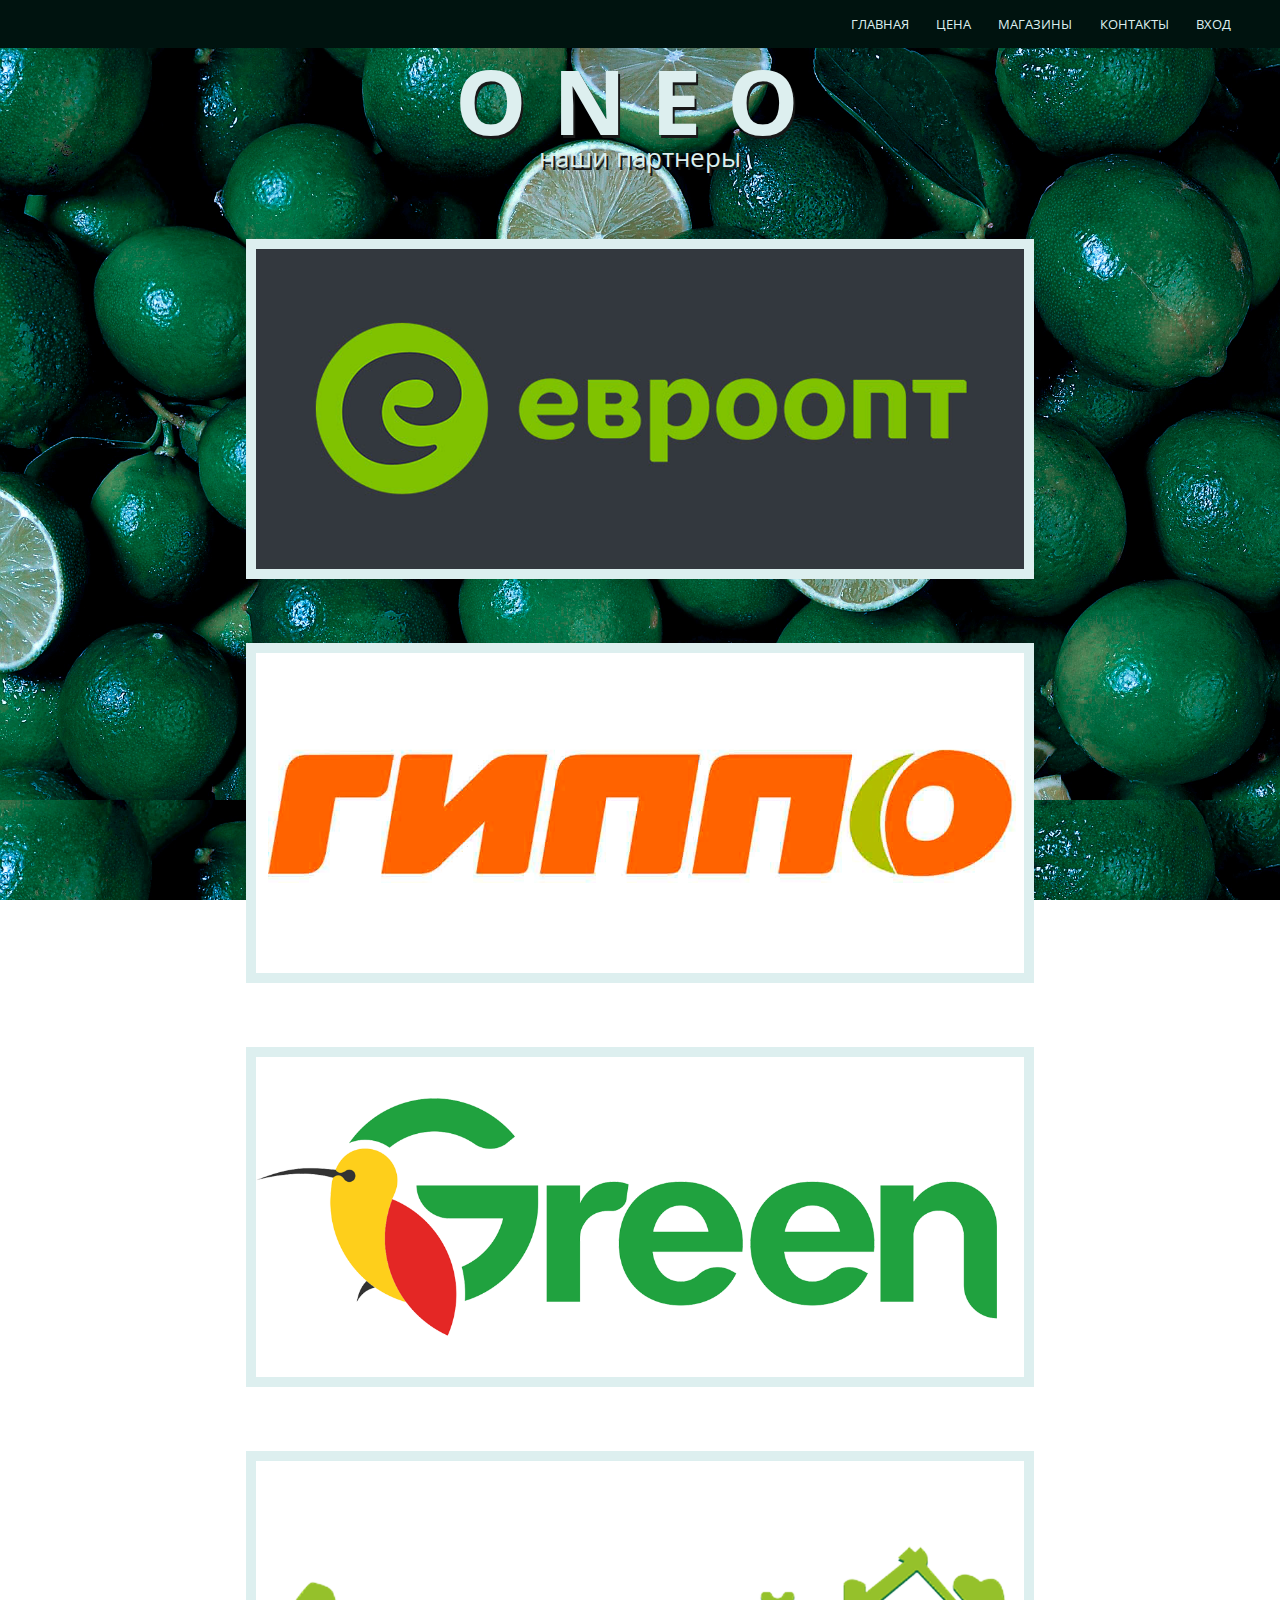
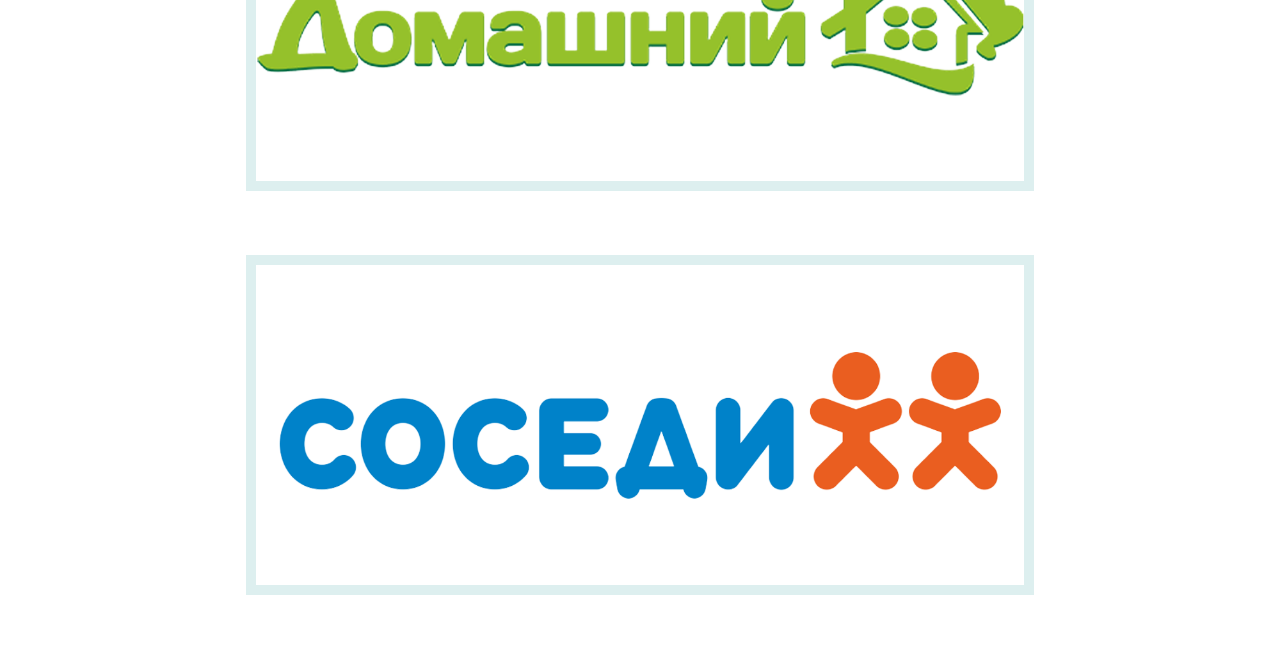
<file: index.html>
<!DOCTYPE html>
<html>
	<head> 
		<meta charset = "utf-8">
        <link href="https://fonts.googleapis.com/css2?family=Open+Sans:wght@300&display=swap" rel="stylesheet">
        <link rel="stylesheet" href="stores_css.css">
        <link rel="icon" href="images/favicon.ico" type="image/x-icon">
		<title> oneo </title>
	</head>
	<body>
        <header class="header">
            <nav class="container">
                 <a class="top_link" href="index.html">главная</a>
                <a class="top_link" href="index.html">цена</a>
                <a class="top_link" href="index.html">магазины</a>
                <a class="top_link" href="index.html">контакты</a>
                <a class="top_link" href="index.html">вход</a>
            </nav>
        </header>

        <div class="back_element element_hidden">
            <div class="main_body_element">
                <div class="main_info_element">
                    <div class="title_slider">ВОЗМОЖНО БУДЕТ ИНТЕРЕСНО</div>
                    <div class="info_slider">ЧТО_ТО ИНТЕРЕСНОЕ</div>
                </div>
                <input type="image" class="close_button" id="closeButton_id" src="images/close.png" width="20">
            </div>
            <div class="bottom_body_element">
                <div class="option_bottom_element">
                    <div class="checkbox_element">
                        <input type="checkbox" id="checkboxId">
                        <label for="checkboxId">Больше не показывать</label>
                    </div>
                    <div class="switch_element">
                        <input type="image" class="element_arrow left_arrow"  src="images/arrow.png" width="17">
                        <div class="slider_points"></div>
                        <input type="image" class="element_arrow right_arrow" src="images/arrow.png" width="17">
                    </div>
                </div>
            </div>
        </div>

        <script src="stores_script.js"></script>

        <h1 class= "title">ONEO</h1>
        <p class= "title_line">наши партнеры</p>
            <a href="https://evroopt.by"> <img class="images" src= "images/%D0%B5%D0%B2%D1%80%D0%BE%D0%BE%D0%BF%D1%82.png" width=60% alt="ERROR" ></a>
            <a href="https://gippo.by"> <img class="images" src= "images/%D0%B3%D0%B8%D0%BF%D0%BF%D0%BE.png" width=60% alt="ERROR"></a>
            <a href="https://www.green-market.by"> <img class="images" src= "images/%D0%B3%D1%80%D0%B8%D0%BD.png" width=60% alt="ERROR"></a>
            <a href="https://domashni.by"> <img class="images" src= "images/%D0%B4%D0%BE%D0%BC%D0%B0%D1%88%D0%BD%D0%B8%D0%B9.png" width=60% alt="ERROR"></a>
            <a href="https://sosedi.by"> <img class="images" src= "images/%D1%81%D0%BE%D1%81%D0%B5%D0%B4%D0%B8.png" width=60% alt="ERROR"></a>
	</body>
</html>
</file>
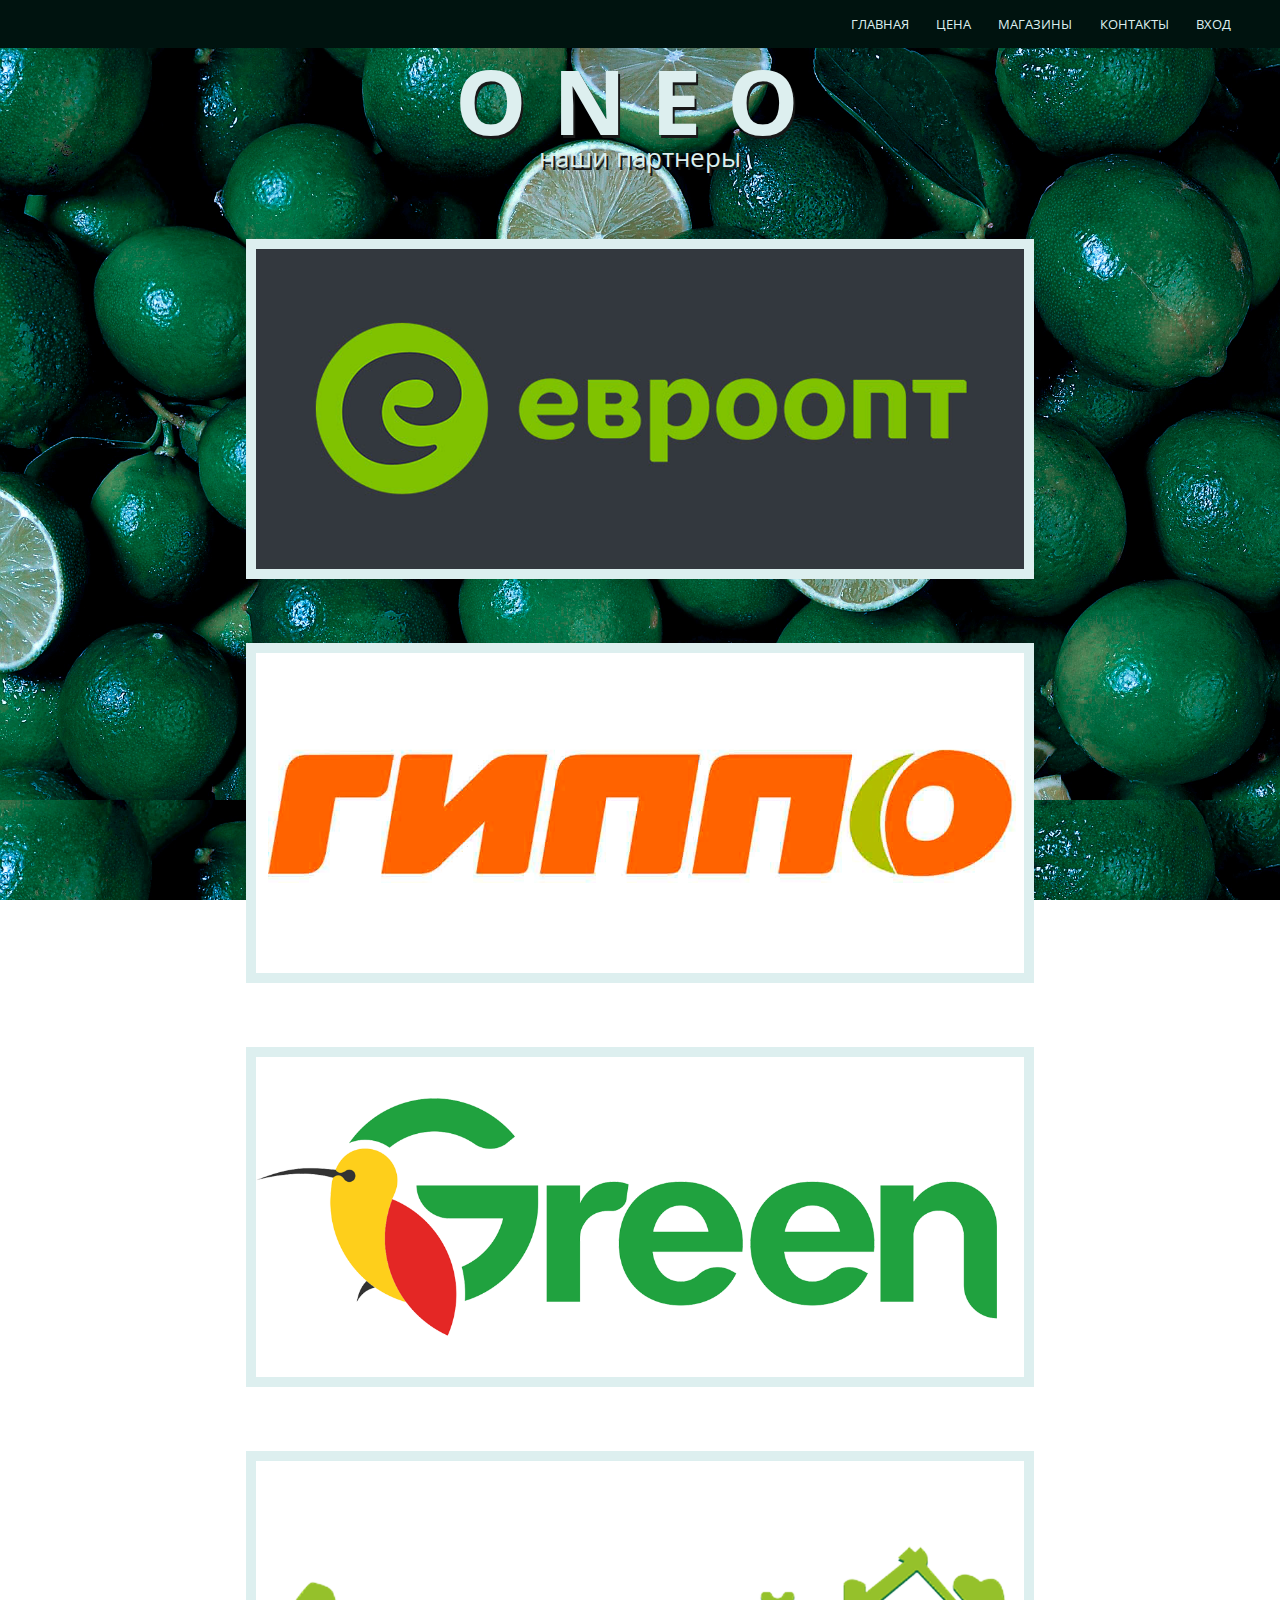
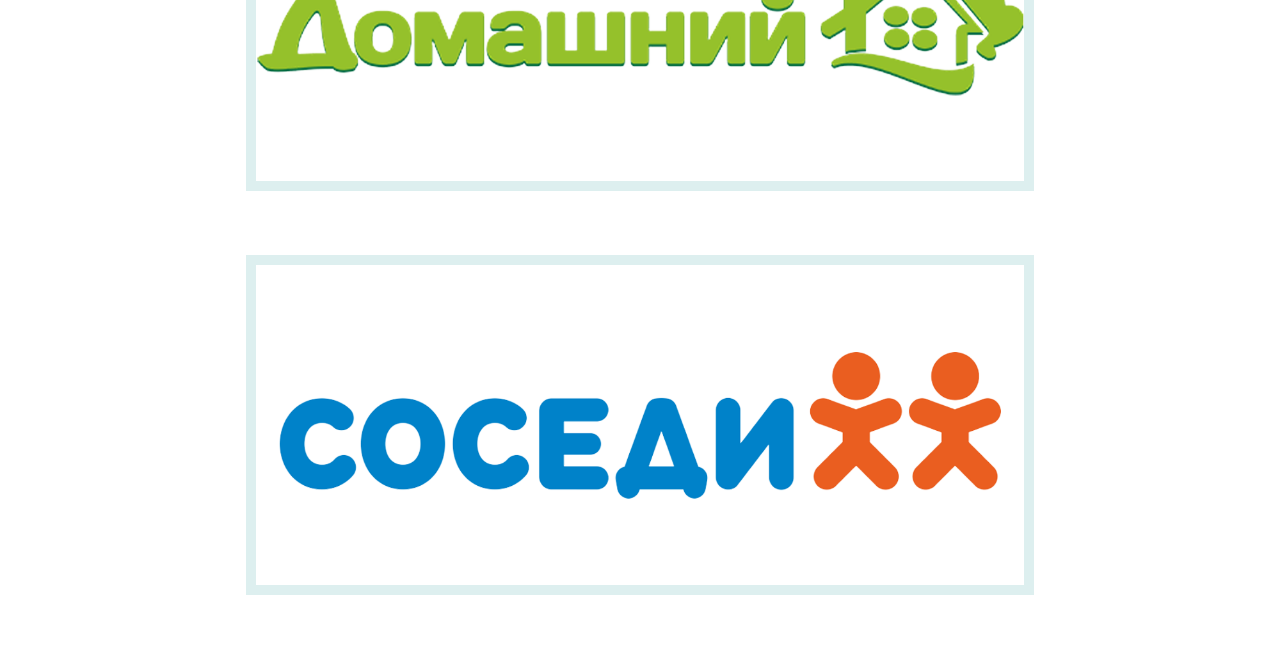
<file: stores.html>
<!DOCTYPE html>
<html>
	<head> 
		<meta charset = "utf-8">
        <link href="https://fonts.googleapis.com/css2?family=Open+Sans:wght@300&display=swap" rel="stylesheet">
        <link rel="stylesheet" href="stores_css.css">
        <link rel="icon" href="images/favicon.ico" type="image/x-icon">
		<title> oneo </title>
	</head>
	<body>
        <header class="header">
            <nav class="container">
                 <a class="top_link" href="stores.html">главная</a>
                <a class="top_link" href="stores.html">цена</a>
                <a class="top_link" href="stores.html">магазины</a>
                <a class="top_link" href="stores.html">контакты</a>
                <a class="top_link" href="stores.html">вход</a>
            </nav>
        </header>

        <div class="back_element element_hidden">
            <div class="main_body_element">
                <div class="main_info_element">
                    <div class="title_slider">ВОЗМОЖНО БУДЕТ ИНТЕРЕСНО</div>
                    <div class="info_slider">ЧТО_ТО ИНТЕРЕСНОЕ</div>
                </div>
                <input type="image" class="close_button" id="closeButton_id" src="images/close.png" width="20">
            </div>
            <div class="bottom_body_element">
                <div class="option_bottom_element">
                    <div class="checkbox_element">
                        <input type="checkbox" id="checkboxId">
                        <label for="checkboxId">Больше не показывать</label>
                    </div>
                    <div class="switch_element">
                        <input type="image" class="element_arrow left_arrow"  src="images/arrow.png" width="17">
                        <div class="slider_points"></div>
                        <input type="image" class="element_arrow right_arrow" src="images/arrow.png" width="17">
                    </div>
                </div>
            </div>
        </div>

        <script src="stores_script.js"></script>

        <h1 class= "title">ONEO</h1>
        <p class= "title_line">наши партнеры</p>
            <a href="https://evroopt.by"> <img class="images" src= "images/%D0%B5%D0%B2%D1%80%D0%BE%D0%BE%D0%BF%D1%82.png" width=60% alt="ERROR" ></a>
            <a href="https://gippo.by"> <img class="images" src= "images/%D0%B3%D0%B8%D0%BF%D0%BF%D0%BE.png" width=60% alt="ERROR"></a>
            <a href="https://www.green-market.by"> <img class="images" src= "images/%D0%B3%D1%80%D0%B8%D0%BD.png" width=60% alt="ERROR"></a>
            <a href="https://domashni.by"> <img class="images" src= "images/%D0%B4%D0%BE%D0%BC%D0%B0%D1%88%D0%BD%D0%B8%D0%B9.png" width=60% alt="ERROR"></a>
            <a href="https://sosedi.by"> <img class="images" src= "images/%D1%81%D0%BE%D1%81%D0%B5%D0%B4%D0%B8.png" width=60% alt="ERROR"></a>
	</body>
</html>
</file>
<file: stores_css.css>
/* CSS Document */

body {
    margin: 0;
    font-family: 'Open Sans', sans-serif;
    background-image: url("images/nastol.com.ua-268847 копия.jpg");
    background-attachment: fixed;
    background-size: 100%;

}

/*Header+++++++++++++++++*/
.header {
    padding: 15px;
    width: 100%;
    background-color: rgb(0, 19, 15);
    text-align: right;
    position: fixed;
    top: 0;
}

.container {
    width: 95%;
    text-transform: uppercase;
    font-size: 1vw;
}

.top_link {
    margin-left: 2%;
    color: #ddefef;
    text-decoration: none;
}

.top_link:hover {
    color: rgb(12, 96, 79);
    text-decoration: underline;
}

/*название+++++++++++++++++*/
.title {
    color: #ddefef;
    font-size: 7vw;
    text-align: center;
    text-shadow: 2px 3px rgb(24, 24, 24);
    letter-spacing: 2vw;

    margin-bottom: 0;
    line-height: 80px;
}

.title_line {
    color: #ddefef;
    font-size: 2vw;
    text-align: center;
    text-shadow: 2px 3px rgb(24, 24, 24);

    margin-top: 0;
}

/*содержание+++++++++++++++++*/

.images {
    display: block;
    margin: 5% auto;
    border: 10px solid #ddefef;
}

.images:hover {
    width: 62%;
    border: 10px solid rgb(39, 100, 93);
}

/*_______ELEMENT_________*/
.back_element {
    position: fixed;
    top: 5vw;
    right: 2vw;
    width: 35vw;
    height: 20vw;
    display: flex;
    flex-direction: column;
}

.main_body_element {
    display: flex;
    flex-direction: column-reverse;
    align-items: center;
    justify-content: center;
    background-color: #ffcf1ae6;
    width: 100%;
    height: 85%;
}

.bottom_body_element {
    display: flex;
    align-items: center;
    justify-content: center;
    background-color: #b2f1b1;
    width: 100%;
    height: 15%;
}

.main_info_element {
    width: 87%;
    height: 80%;
    background-image: url("images/bg-about.png");
    border: 0.5vw groove #b2f1b1;
    border-radius: 5px;
    display: flex;
    align-items: center;
    flex-direction: column;
}


.title_slider {
    font-weight: bold;
    font-size: 1.5vw;
}

.info_slider {
    display: flex;
    align-items: center;
    text-align: center;
    flex-grow: 1;
    font-size: 1vw;
}


.close_button {
    position: absolute;
    top: 7px;
    right: 7px;
    width: 20px;
    height: 20px;
}

.option_bottom_element {
    width: 90%;
    display: flex;
    align-items: center;
    flex-direction: row;
    justify-content: space-between;
}

.checkbox_element {
}

.element_hidden {
    display: none;
}

.switch_element {
    display: flex;
    flex-direction: row;
    align-items: center;
}

.slider_points {
    display: flex;
    align-items: center;
    max-width: 350px;
    position: relative;
}

.slider_points span {
    border-radius: 50%;
    border: 1px solid #FFF;
    width: 10px;
    height: 10px;
    cursor: pointer;
    margin-left: 0.15vw;
    margin-right: 0.15vw;
}

.slider_points span:hover {
    background: rgba(189, 30, 30, 0.53);
}

.selected_point_on {
    background: #FFF;
}

.element_arrow {
    position: relative;
    cursor: pointer;
}

.left_arrow {
}

.right_arrow {
    transform: rotate(180deg);
}
</file>
